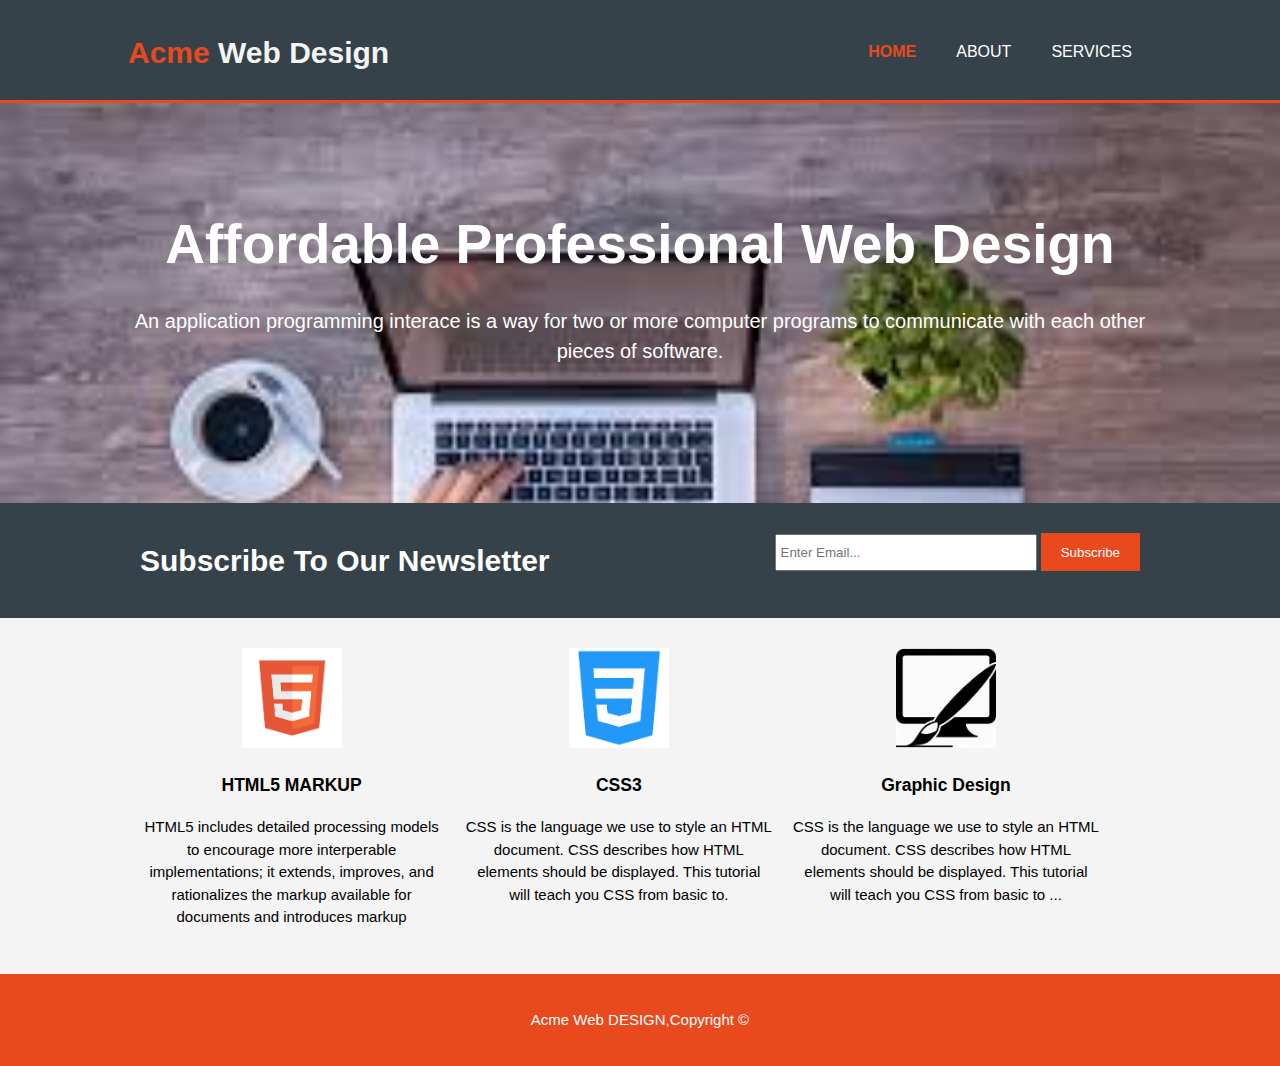
<file: index.html>
<!DOCTYPE html>
<html>
  <head>
    <title>Acme Web Design | Welcome</title>
    <meta name="viewport" content="width=device-width">
    <link rel="stylesheet" href="./css/style.css">
  </head>
  <body>
    <header class="header">
      <div class="container">
<div id="branding"> <!-- for higlighting the word acme with orange-->
  <h1><span class="highlight">Acme</span> Web Design</h1>

</div>
<nav>
  <ul>
    <li class="current"><a href="index.html">Home</a></li>
    <li><a href="about.html">About</a></li>
    <li><a href="services.html">Services</a></li>
  </ul>
</nav>
      </div>
    </header>
    <section id="showcase">
    <div class="container">
      <h1>Affordable Professional Web Design</h1>
      <p>An application programming interace is a way for two or more computer programs to communicate with each other pieces of software.</p>
    </div>
  </section>
  <section id="newsletter">
    <div class="container">
      <h1>Subscribe To Our Newsletter</h1>
      <form>
        <input type="email" placeholder="Enter Email...">
        <button type="submit" class="button_1">Subscribe</button>
      </form>
    </div>
  </section>
  <section id="boxes">
    <div class="container">
      <div  class="box">
        <div class="imagespace">
        <img  class="images"src="image/html5.png">
      </div>
        <h3>HTML5 MARKUP</h3>
        <P>HTML5 includes detailed processing models to encourage more interperable implementations; it extends, improves, and rationalizes the markup available for documents and introduces markup</P>
     </div>
     <div  class="box">

     <img class="images" src="image/css.png">
        <H3>CSS3</H3>
        <P>CSS is the language we use to style an HTML document. CSS describes how HTML elements should be displayed. This tutorial will teach you CSS from basic to.</P>
</div>
<div  class="box">

<img class="images" src="image/graphic.jpg">
<h3>Graphic Design</h3>
<p>CSS is the language we use to style an HTML document. CSS describes how HTML elements should be displayed. This tutorial will teach you CSS from basic to ...</p>
      </div>
      </div>
    
  </section>
<footer>
  <p>Acme Web DESIGN,Copyright &#169;</p>
</footer>
  </body>
</html>
</file>
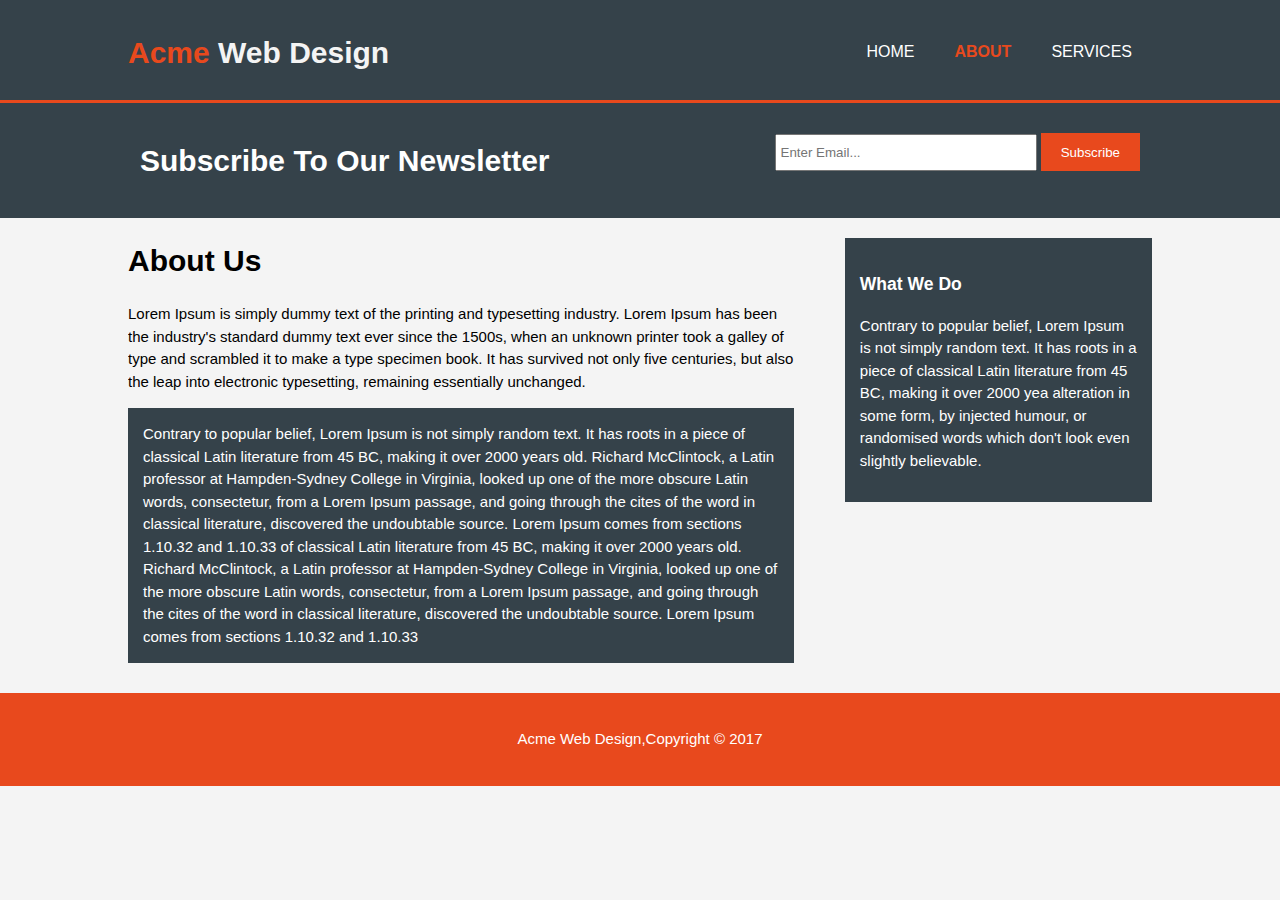
<file: about.html>
<!DOCTYPE html>
<html>
  <head>
    <title>Acme Web Design | About</title>
    <meta name="viewport" content="width=device-width">
    <link rel="stylesheet" href="./css/style.css">
  </head>
  <body>
    <header class="header">
      <div class="container">
<div id="branding"> <!-- for higlighting the word acme with orange-->
  <h1><span class="highlight">Acme</span> Web Design</h1>

</div>
<nav>
  <ul>
    <li ><a href="index.html">Home</a></li>
    <li class="current"><a href="about.html">About</a></li>
    <li><a href="services.html">Services</a></li>
  </ul>
</nav>
      </div>
    </header>
   
  <section id="newsletter">
    <div class="container">
      <h1>Subscribe To Our Newsletter</h1>
      <form>
        <input type="email" placeholder="Enter Email...">
        <button type="submit" class="button_1">Subscribe</button>
      </form>
    </div>
  </section>
  <section id="main">
    <div class="container">
      <article id="main-col">
        <h1 class="page-title">About Us</h1>
        <p>Lorem Ipsum is simply dummy text of the printing and typesetting industry. Lorem Ipsum has been the industry's standard dummy text ever since the 1500s, when an unknown printer took a galley of type and scrambled it to make a type specimen book. It has survived not only five centuries, but also the leap into electronic typesetting, remaining essentially unchanged.</p>
     <p class="dark">
      Contrary to popular belief, Lorem Ipsum is not simply random text. It has roots in a piece of classical Latin literature from 45 BC, making it over 2000 years old. Richard McClintock, a Latin professor at Hampden-Sydney College in Virginia, looked up one of the more obscure Latin words, consectetur, from a Lorem Ipsum passage, and going through the cites of the word in classical literature, discovered the undoubtable source. Lorem Ipsum comes from sections 1.10.32 and 1.10.33 
       of classical Latin literature from 45 BC, making it over 2000 years old. Richard McClintock, a Latin professor at Hampden-Sydney College in Virginia, looked up one of the more obscure Latin words, consectetur, from a Lorem Ipsum passage, and going through the cites of the word in classical literature, discovered the undoubtable source. Lorem Ipsum comes from sections 1.10.32 and 1.10.33
    </p>
     </article>
     <aside id="sidebar">
      <div class="dark">
      <h3>What We Do</h3>
      <p>
        Contrary to popular belief, Lorem Ipsum is not simply random text. It has roots in a piece of classical Latin literature from 45 BC, making it over 2000 yea
         alteration in some form, by injected humour, or randomised words which don't look even slightly believable.</p>
        </div>
     </aside>
   
      
     
      </div>
    
  </section>
<footer>
  <p>Acme Web Design,Copyright &#169; 2017</p>
</footer>
  </body>
</html>
</file>
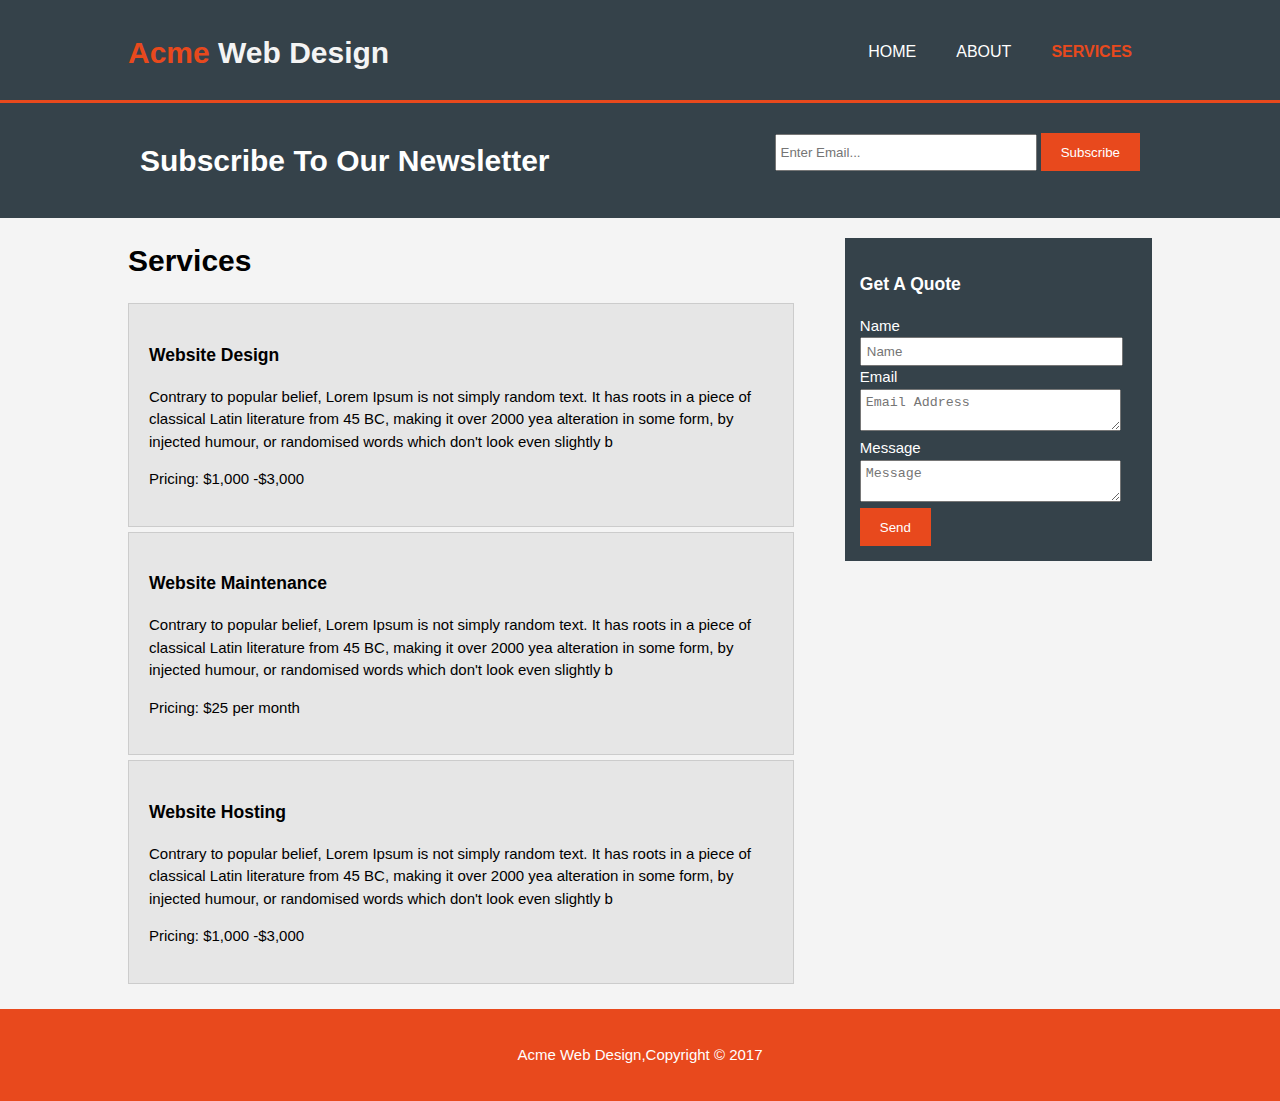
<file: services.html>
<!DOCTYPE html>
<html>
  <head>
    <title>Acme Web Design | Services</title>
    <meta name="viewport" content="width=device-width">
    <link rel="stylesheet" href="./css/style.css">
  </head>
  <body>
    <header class="header">
      <div class="container">
<div id="branding"> <!-- for higlighting the word acme with orange-->
  <h1><span class="highlight">Acme</span> Web Design</h1>

</div>
<nav>
  <ul>
    <li ><a href="index.html">Home</a></li>
    <li ><a href="about.html">About</a></li>
    <li class="current"><a href="services.html">Services</a></li>
  </ul>
</nav>
      </div>
    </header>
   
  <section id="newsletter">
    <div class="container">
      <h1>Subscribe To Our Newsletter</h1>
      <form>
        <input type="email" placeholder="Enter Email...">
        <button type="submit" class="button_1">Subscribe</button>
      </form>
    </div>
  </section>
  <section id="main">
    <div class="container">
      <article id="main-col">
        <h1 class="page-title"> Services</h1>
     <ul id="services">
      <li>
        <h3>Website Design</h3>
        <p>
          Contrary to popular belief, Lorem Ipsum is not simply random text. It has roots in a piece of classical Latin literature from 45 BC, making it over 2000 yea
           alteration in some form, by injected humour, or randomised words which don't look even slightly b</p>
           <p>Pricing: $1,000 -$3,000</p>
      </li>
      <li>
        <h3>Website Maintenance</h3>
        <p>
          Contrary to popular belief, Lorem Ipsum is not simply random text. It has roots in a piece of classical Latin literature from 45 BC, making it over 2000 yea
           alteration in some form, by injected humour, or randomised words which don't look even slightly b</p>
           <p>Pricing: $25 per month</p>
      </li>
      <li>
        <h3>Website Hosting</h3>
        <p>
          Contrary to popular belief, Lorem Ipsum is not simply random text. It has roots in a piece of classical Latin literature from 45 BC, making it over 2000 yea
           alteration in some form, by injected humour, or randomised words which don't look even slightly b</p>
           <p>Pricing: $1,000 -$3,000</p>
      </li>

     </ul>
     </article>
     <aside id="sidebar">
      <div class="dark">
      <h3>Get A Quote</h3>
      <form class="quote">
        <div>
          <label>Name</label><br>
          <input type="text" placeholder="Name">
        </div>
        <div>
          <label>Email</label><br>
          <textarea placeholder="Email Address"></textarea>
        </div>
        <div>
          <label>Message</label><br>
          <textarea placeholder="Message"></textarea>
        </div>
        <button class="button_1" type="submit">Send</button>

     
    </form>
     </div>
     </aside>
   
      
     
      </div>
    
  </section>
<footer>
  <p>Acme Web Design,Copyright &#169; 2017</p>
</footer>
  </body>
</html>
</file>
<file: css/style.css>
body{
  font-family:Arial, Helvetica, sans-serif;
  font-size:15px;
  line-height:1.5;   /*font:15px/1.5 Arial,Helevtica,sans-serif will display same */
  padding:0;
  margin:0;
  background-color: #f4f4f4;

}
/*Global*/
.container{
  width:80%;
  margin:auto;
  overflow:hidden

}
ul{
  margin:0;
padding:0;  

}
.button_1{
  height:38px;
  background: #e8491d;
  border:0;
  padding-left:20px;
  padding-right:20px;color:#ffffff;

}
.dark{
  padding: 15px;
  background:  #35424a;
  color:#ffffff;
  margin-top:10px;
  margin-bottom:10px;
}
/*header*/
.header{
  background-color: #35424a;
  color:#f4f4f4;
  padding-top:30px;
 min-height: 70px;
 border-bottom: #e8491d 3px solid;
  
}
header a{
  color:#ffffff;
  text-decoration: none;
  text-transform: uppercase;

  font-size: 16px;
}
header ul{
  margin:0;
  padding:0;

}
header li{
  float:left;
  display:inline;
  padding:0 20px 0 20px;
}
header #branding{
  float:left;

}
header #branding h1{
  margin:0;
}
header nav{
  float : right;
  margin-top:10px;
}
header .highlight, header .current a{ /*highlighting acme word*/
  color:#e8491d;
  font-weight:bold;


}
header a:hover{
  color:#cccccc;
  font-weight: bold;

}
/*Showcase*/
       #showcase{
        min-height:400px;
        background:url('../image/showcase.jpg') no-repeat ;
        background-size:cover;
        text-align: center;
        color:#ffffff;
      
       }       
       
       #showcase h1{
        margin-top:100px;
        font-size: 55px;
        margin-bottom:10px;
       }

       #showcase p{
        font-size:20px;

       }
       /*newsletter*/
       #newsletter{
        padding:15px;
        color:#ffffff;
        background: #35424a;
       }

#newsletter h1{
  float:left;

}
#newsletter form{
  float:right;
  margin-top:15px;
}
#newsletter input[type="email"]{
  padding:4px;
  height:25px;
  width:250px;
}
/*boxes*/
#boxes{
  margin-top:20px;

}
#boxes .box{
  float:left;
  width:30%;
  padding:10px;
  text-align: center;
}

.images{
  width:100px;
  

  
}
/*sidebar*/
aside#sidebar{
  float:right;
  width:30%;
  margin-top:10px;
}
aside#sidebar .quote input, aside#sidebar .quote textarea{
width:90%;
padding:5px;

}
/*article*/
article#main-col{
  float:left;
  width:65%;
}
/*services*/
ul#services li{
  list-style:none;
  padding:20px;
  border:#cccccc solid 1px;
  margin-bottom: 5px;
  background:#e6e6e6;


}
footer{
  padding:20px;
  margin-top: 20px;
  color:#ffffff;

  background-color: #e8491d;
  text-align: center;
}
/*media*/
@media(max-width:768px){
 header #branding, header nav, header nav li, #newsletter h1, #newsletter form, #boxex .box, article#main-col, aside#sidebar{
  float:none;
  text-align: center;
  width:100%;

 }
 header{
  padding-bottom:20px;
 }
 #showcase h1{
  margin-top:40px;
 }
 #newsletter .button_1, .quote button{
  display:block;
  width:100%;

 }
 #newsletter form input[type="email"], .quote input, .quote textarea{
  width:100%;
  margin-bottom:5px;


 }
}
</file>
